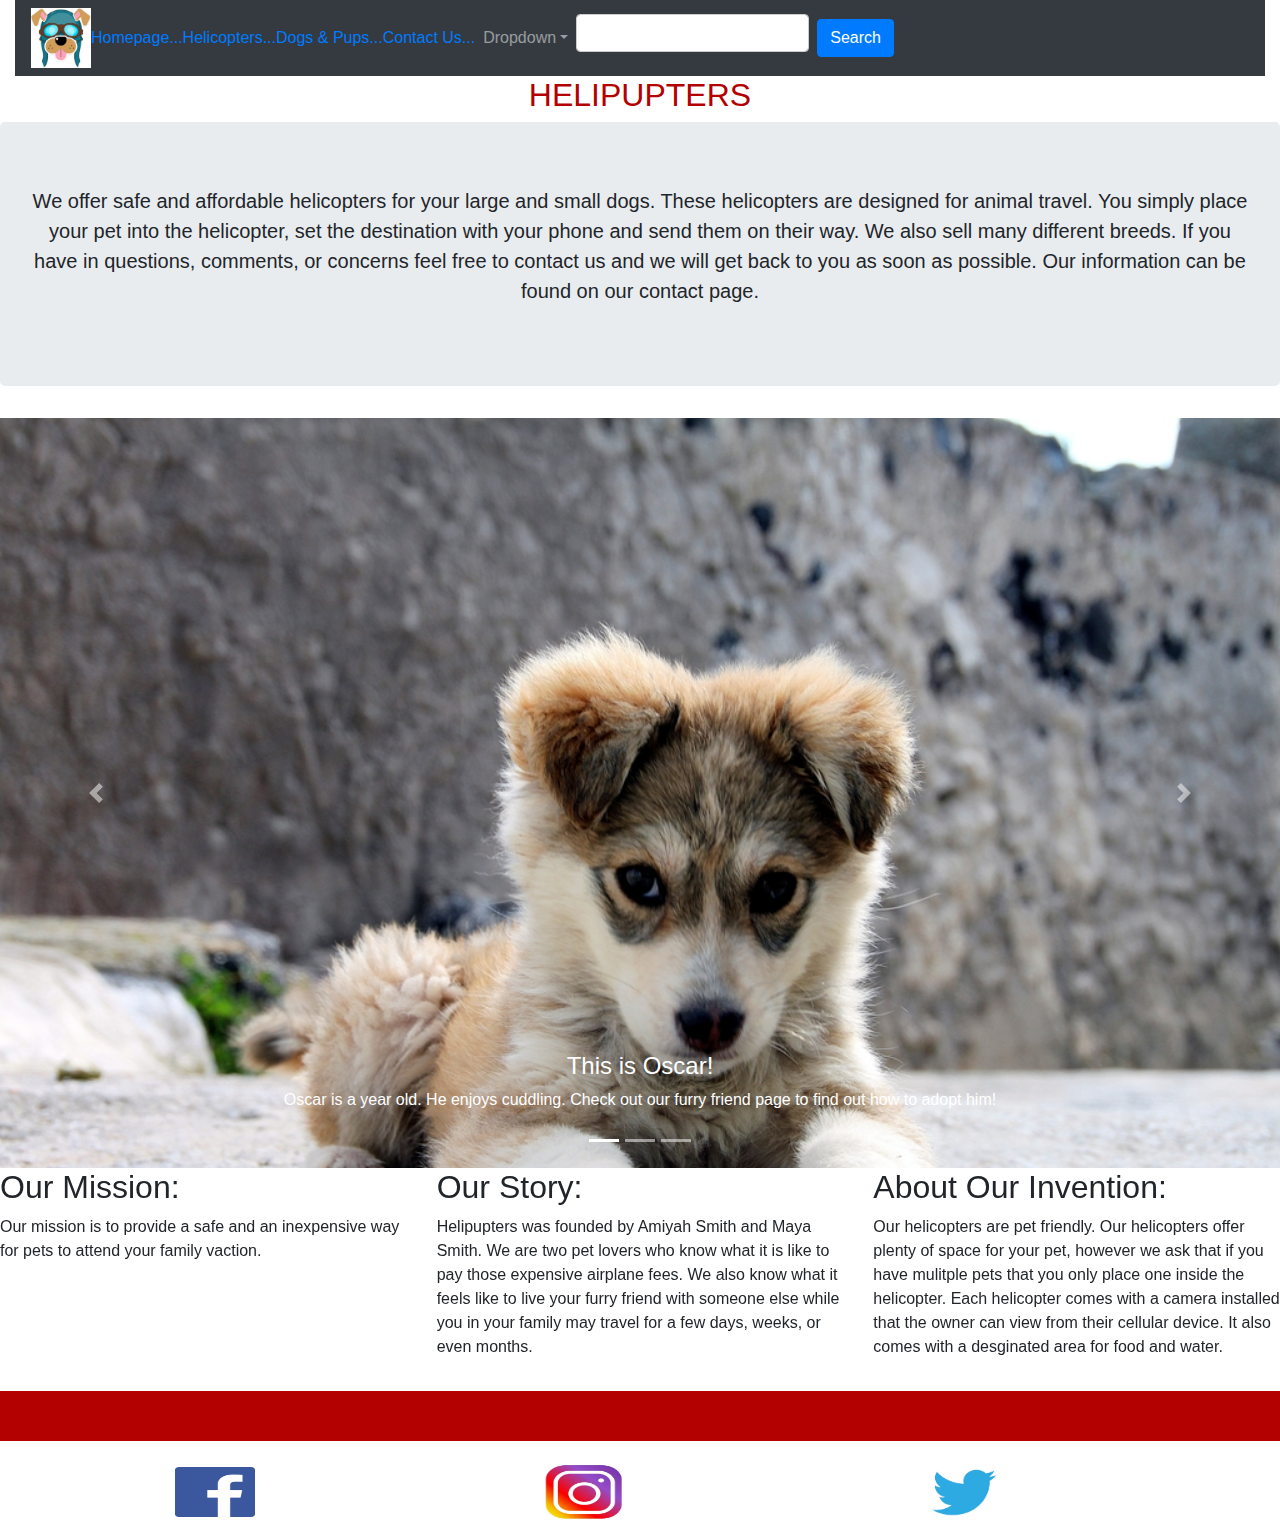
<file: index.html>
<!DOCTYPE html>
<html lang="en">
<head>
    <meta charset="UTF-8">
    <meta name="viewport" content="width=, initial-scale=1.0">
    <link rel="stylesheet" href="https://stackpath.bootstrapcdn.com/bootstrap/4.4.1/css/bootstrap.min.css" integrity="sha384-Vkoo8x4CGsO3+Hhxv8T/Q5PaXtkKtu6ug5TOeNV6gBiFeWPGFN9MuhOf23Q9Ifjh" crossorigin="anonymous">
    <link rel="stylesheet" type="text/css" href="styles.css">
    <link rel="stylesheet" href="https://cdnjs.cloudflare.com/ajax/libs/font-awesome/4.7.0/css/font-awesome.min.css">
    <title>HELIPUPTERS</title>
</head>
<body>
	
	<div class="container-fluid">
		<div class="row">
			<div class="col-md-12">
				<nav class="navbar navbar-expand-lg navbar-dark bg-dark">
					 
					<button class="navbar-toggler" type="button" data-toggle="collapse" data-target="#bs-example-navbar-collapse-1">
						<span class="navbar-toggler-icon"></span>
					</button
					><img src="./img/Logo.jpg" width="60px;" height="60px;"> 
					<a href="index.html">Homepage... </a>
					<a href="appliances.html">Helicopters... </a>
					<a href="furryfriends.html">Dogs & Pups... </a>
					<a href="contact.html">Contact Us... </a>
					<div class="collapse navbar-collapse" id="bs-example-navbar-collapse-1">
						<ul class="navbar-nav">
							
						
							<li class="nav-item dropdown">
								 <a class="nav-link dropdown-toggle" href="http://example.com" id="navbarDropdownMenuLink" data-toggle="dropdown">Dropdown</a>
								<div class="dropdown-menu" aria-labelledby="navbarDropdownMenuLink">
									 <a class="dropdown-item" href="appliances.html"><Helicopters...</a>Helicopters <a class="dropdown-item" href="furryfriends.html"><Dogs & Pups... </a> Dogs & Pups <a class="dropdown-item" href="contact.html">Contact Us</a>
									<div class="dropdown-divider">
									
							</li>
						</ul>
						<form class="form-inline">
							<input class="form-control mr-sm-2" type="text" /> 
							<button class="btn btn-primary my-2 my-sm-0" type="submit">
								Search
							</button>
						</form>
					
							
						</ul>
					</div>
				</nav>
			</div>
		</div>
	</div>

			<div class="heading">
				<h2>
					HELIPUPTERS
				</h2>
			</div>
				<div class="jumbotron">
				<p>
					We offer safe and affordable helicopters for your large and small dogs. These helicopters are designed for animal travel. You simply place your pet into the helicopter, set the destination with your phone and send them on their way. We also sell many different breeds. If you have in questions, comments, or concerns feel free to contact us and we will get back to you as soon as possible. Our information can be found on our contact page.
				</p>
			
			</div>
			
  

			<div class="carousel slide" id="carousel-271526">
				<ol class="carousel-indicators">
					<li data-slide-to="0" data-target="#carousel-271526" class="active">
					</li>
					<li data-slide-to="1" data-target="#carousel-271526">
					</li>
					<li data-slide-to="2" data-target="#carousel-271526">
					</li>
				</ol>
				<div class="carousel-inner">
					<div class="carousel-item active">
						<img class="d-block w-100" alt="Carousel Bootstrap First" src="./img/The_Puppy.jpg" />
						<div class="carousel-caption">
							<h4>
								This is Oscar!
							</h4>
							<p>
								Oscar is a year old. He enjoys cuddling. Check out our furry friend page to find out how to adopt him!
							</p>
						</div>
					</div>
					<div class="carousel-item">
						<img class="d-block w-100" alt="Carousel Bootstrap Second" src="./img/Doodle.jpg"/>
						<div class="carousel-caption">
							<h4>
								This is Blue!
							</h4>
							<p>
								Blue enjoys car rides and eating food that has fallen on the floor. Check out our furry friend page to find out how to adopt him! 
							</p>
						</div>
					</div>
					<div class="carousel-item">
						<img class="d-block w-100" alt="Carousel Bootstrap Second" src="./img/GoldenR.jpg"/>
						<div class="carousel-caption">
							<h4>
								Left to right is: Bella, Milo, 
							</h4>
							<p>
								They enjoy chasing one another around and sleeping next to a heater. Check out our furry friend page to find out how to adopt them!
							</p>
						</div>
					</div>
				</div> <a class="carousel-control-prev" href="#carousel-271526" data-slide="prev"><span class="carousel-control-prev-icon"></span> <span class="sr-only">Previous</span></a> <a class="carousel-control-next" href="#carousel-271526" data-slide="next"><span class="carousel-control-next-icon"></span> <span class="sr-only">Next</span></a>
			</div>
		</div>
	</div>
	<div class="row">
		<div class="col-md-4">
			<h2>
				Our Mission:
			</h2>
			<p>
			Our mission is to provide a safe and an inexpensive way for pets to attend your family vaction. 
			</p>
			
		</div>
		<div class="col-md-4">
			<h2>
				Our Story:
			</h2>
			<p>
				Helipupters was founded by Amiyah Smith and Maya Smith. We are two pet lovers who know what it is like to pay those expensive airplane fees. We also know what it feels like to live your furry friend with someone else while you in your family may travel for a few days, weeks, or even months.
			
		</div>
		<div class="col-md-4">
			<h2>
				About Our Invention:
			</h2>
			<p>
				Our helicopters are pet friendly. Our helicopters offer plenty of space for your pet, however we ask that if you have mulitple pets that you only place one inside the helicopter. Each helicopter comes with a camera installed that the owner can view from their cellular device. It also comes with a desginated area for food and water.
			</p>
			
		</div>
		<hr style="border: 25px solid #b30000" width="100%">
	</div>
	
	<div class="footer">
		<img class="image1" src="./img/Facebook.png" width="80px" height="50px" style="margin-left: 175px; margin-right: 100px;">
		<img class="image2" src="./img/Instagram.jpg" width="100px" height="70px" style="margin-left: 175px; margin-right: 100px;">
		<img class="image2" src="./img/twitter.jpg" width="100px" height="60px" style="margin-left: 175px; margin-right: 100px;">
		
	
	
	  </div>
</div>
  <script src="https://code.jquery.com/jquery-3.4.1.slim.min.js" integrity="sha384-J6qa4849blE2+poT4WnyKhv5vZF5SrPo0iEjwBvKU7imGFAV0wwj1yYfoRSJoZ+n" crossorigin="anonymous"></script>
  <script src="https://cdn.jsdelivr.net/npm/popper.js@1.16.0/dist/umd/popper.min.js" integrity="sha384-Q6E9RHvbIyZFJoft+2mJbHaEWldlvI9IOYy5n3zV9zzTtmI3UksdQRVvoxMfooAo" crossorigin="anonymous"></script>
  <script src="https://stackpath.bootstrapcdn.com/bootstrap/4.4.1/js/bootstrap.min.js" integrity="sha384-wfSDF2E50Y2D1uUdj0O3uMBJnjuUD4Ih7YwaYd1iqfktj0Uod8GCExl3Og8ifwB6" crossorigin="anonymous"></script>

  
</body>
</html>
</file>
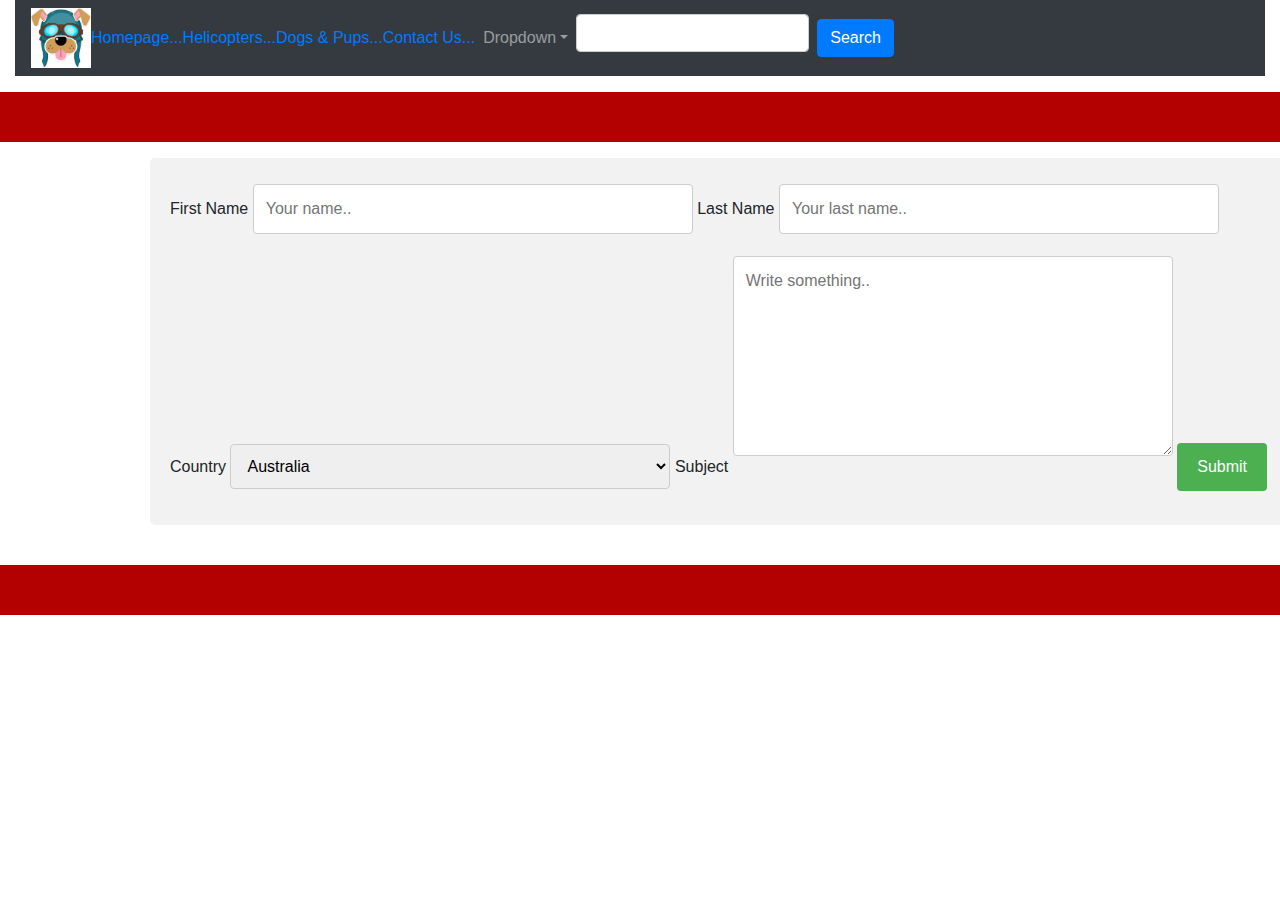
<file: contact.html>
<!DOCTYPE html>
<html lang="en">
<head>
    <meta charset="UTF-8">
    <meta name="viewport" content="width=device-width, initial-scale=1.0">
    <link rel="stylesheet" href="https://stackpath.bootstrapcdn.com/bootstrap/4.4.1/css/bootstrap.min.css" integrity="sha384-Vkoo8x4CGsO3+Hhxv8T/Q5PaXtkKtu6ug5TOeNV6gBiFeWPGFN9MuhOf23Q9Ifjh" crossorigin="anonymous">
    <link rel="stylesheet" type="text/css" href="styles.css">
    <link rel="stylesheet" href="https://cdnjs.cloudflare.com/ajax/libs/font-awesome/4.7.0/css/font-awesome.min.css">
    <title>Contact Information</title>
</head>
<body>

  <div class="container-fluid">
		<div class="row">
			<div class="col-md-12">
				<nav class="navbar navbar-expand-lg navbar-dark bg-dark">
					 
					<button class="navbar-toggler" type="button" data-toggle="collapse" data-target="#bs-example-navbar-collapse-1">
						<span class="navbar-toggler-icon"></span>
					</button
					><img src="./img/Logo.jpg" width="60px;" height="60px;"> 
					<a href="index.html">Homepage... </a>
					<a href="appliances.html">Helicopters... </a>
					<a href="furryfriends.html">Dogs & Pups... </a>
					<a href="contact.html">Contact Us... </a>
					<div class="collapse navbar-collapse" id="bs-example-navbar-collapse-1">
						<ul class="navbar-nav">
							
						
							<li class="nav-item dropdown">
								 <a class="nav-link dropdown-toggle" href="http://example.com" id="navbarDropdownMenuLink" data-toggle="dropdown">Dropdown</a>
								<div class="dropdown-menu" aria-labelledby="navbarDropdownMenuLink">
									 <a class="dropdown-item" href="appliances.html"><Helicopters...</a>Helicopters <a class="dropdown-item" href="furryfriends.html"><Dogs & Pups...</a>Dogs & Pups <a class="dropdown-item" href="contact.html">Contact Us</a>
									<div class="dropdown-divider">
									
							</li>
						</ul>
						<form class="form-inline">
							<input class="form-control mr-sm-2" type="text" /> 
							<button class="btn btn-primary my-2 my-sm-0" type="submit">
								Search
							</button>
						</form>
					
							
						</ul>
					</div>
				</nav>
			</div>
		</div>
	</div>
     
  <hr style="border: 25px solid #b30000" width="100%">


<div class="container">
    <form action="/action_page.php">
      <label for="fname">First Name</label>
      <input type="text" id="fname" name="firstname" placeholder="Your name..">
  
      <label for="lname">Last Name</label>
      <input type="text" id="lname" name="lastname" placeholder="Your last name..">
  
      <label for="country">Country</label>
      <select id="country" name="country">
        <option value="australia">Australia</option>
        <option value="canada">Canada</option>
        <option value="usa">USA</option>
      </select>
  
      <label for="subject">Subject</label>
      <textarea id="subject" name="subject" placeholder="Write something.." style="height:200px"></textarea>
  
      <input type="submit" value="Submit">
    </form>
  </div>
  <hr style="border: 25px solid #b30000" width="100%">



</body>
</html>
</file>
<file: styles.css>
.dropdown-menu {
    outline-style: double;
    outline-width: 0.5rem;
    text-align: left;
    
}

.carousel-item {
    height: 750px;
}

.jumbotron {
    text-align: center;
    font-size: 20px;
}
.heading {
    text-align: center;
    font-size: 200px;
    color: #b30000; 
}

.sidenav {
    text-align: center;
    font-size: 30px;
    color: #b30000; 
}
input[type=text], select, textarea {
  width: 40%;
  padding: 12px;
  border: 1px solid #ccc;
  border-radius: 4px;
  box-sizing: border-box;
  margin-top: 6px;
  margin-bottom: 16px;
  resize: vertical;
}

input[type=submit] {
  background-color: #4CAF50;
  color: white;
  padding: 12px 20px;
  border: none;
  border-radius: 4px;
  cursor: pointer;
}

input[type=submit]:hover {
  background-color: #45a049;
}

.container {
  border-radius: 5px;
  background-color: #f2f2f2;
  padding: 20px;
  margin-left: 150px;
  margin-right: 0px;
  margin-bottom: 40px;

}
</file>
